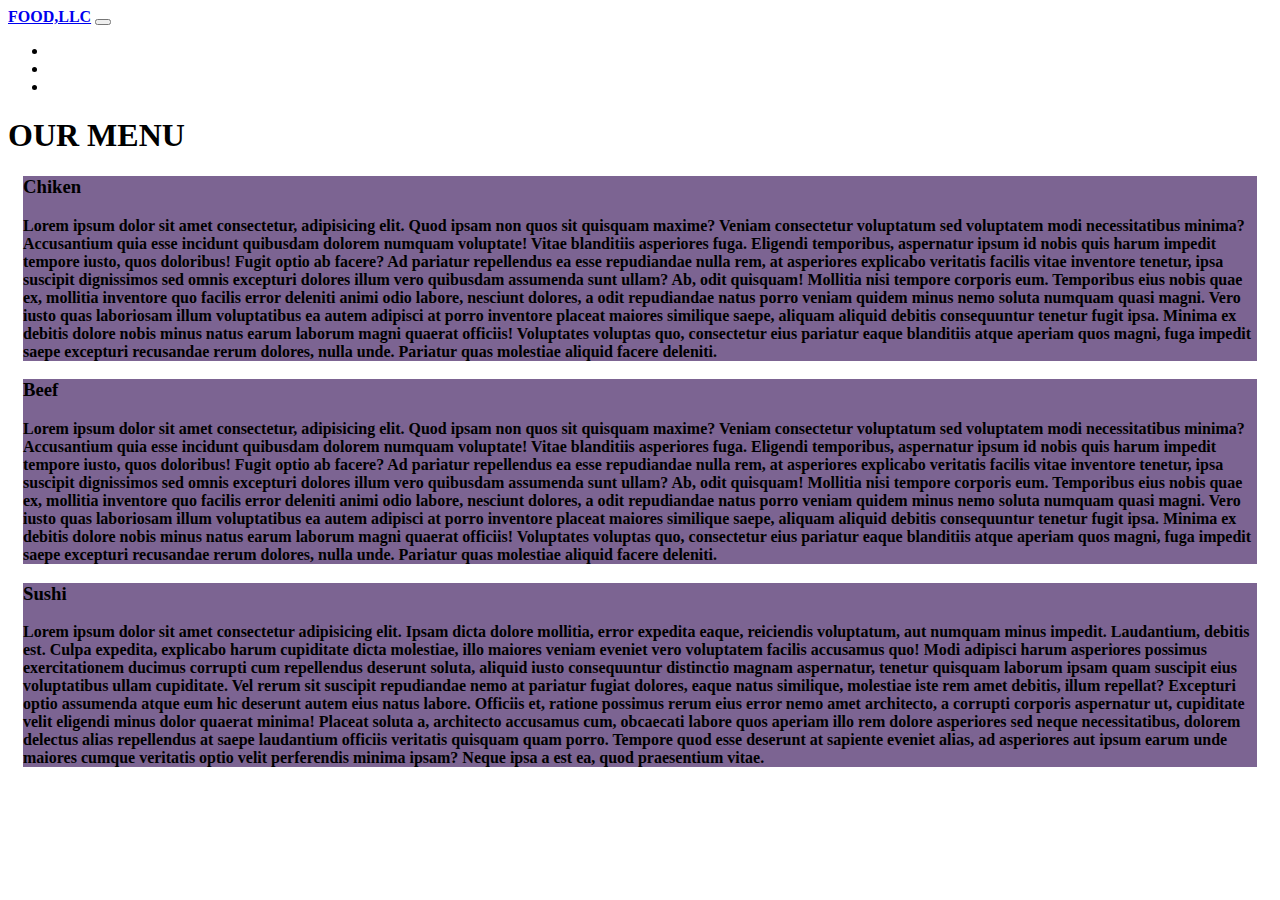
<file: mod3-solution/index.html>
<!DOCTYPE html>
<html lang="en">

<head>
    <meta charset="UTF-8">
    <meta http-equiv="X-UA-Compatible" content="IE=edge">
    <meta name="viewport" content="width=device-width, initial-scale=1.0">
    <link rel="stylesheet" href="style.css">
    <title>Document</title>
    <!-- CSS only -->
    <link href="https://cdn.jsdelivr.net/npm/bootstrap@5.0.2/dist/css/bootstrap.min.css" rel="stylesheet"
        integrity="sha384-EVSTQN3/azprG1Anm3QDgpJLIm9Nao0Yz1ztcQTwFspd3yD65VohhpuuCOmLASjC" crossorigin="anonymous">
    <!-- JavaScript Bundle with Popper -->
    <script src="https://cdn.jsdelivr.net/npm/bootstrap@5.0.2/dist/js/bootstrap.bundle.min.js"
        integrity="sha384-MrcW6ZMFYlzcLA8Nl+NtUVF0sA7MsXsP1UyJoMp4YLEuNSfAP+JcXn/tWtIaxVXM"
        crossorigin="anonymous"></script>

</head>

<body>
    <nav class="navbar navbar-expand-lg navbar-light bg-light">
        <div class="container-fluid">
            <a class="navbar-brand" href="#">FOOD,LLC</a>
            <button class="navbar-toggler" type="button" data-bs-toggle="collapse" data-bs-target="#navbarTogglerDemo01"
                aria-controls="navbarTogglerDemo01" aria-expanded="false" aria-label="Toggle navigation">
                <span class="navbar-toggler-icon"></span>
            </button>
            <div class="collapse navbar-collapse" id="navbarTogglerDemo01">
                
                <ul class="navbar-nav me-auto mb-2 mb-lg-0">
                    <li class="nav-item">
                        <a id="n1" class="nav-link active text-center " aria-current="page" href="#ch">chiken</a>
                    </li>
                    <li class="nav-item">
                        <a id="n2" class="nav-link active text-center" href="#be">Beef</a>
                    </li>
                    <li class="nav-item">
                        <a id="n3" class="nav-link active text-center" href="#su">sushi</a>
                    </li>
                </ul>
            </div>
        </div>
    </nav>
    <section>
        <div class="container-fluid">
            <div class="my-5">
                <h1 class="text-center">OUR MENU</h1>
            </div>
            <div class="row">
                <div id="ch" class="col-md-4 col-sm-6 col-xs-12  py-5">
                    <h3 class="text-center">Chiken</h3>
                    <p>Lorem ipsum dolor sit amet consectetur, adipisicing elit. Quod ipsam non quos sit quisquam maxime? Veniam consectetur voluptatum sed voluptatem modi necessitatibus minima? Accusantium quia esse incidunt quibusdam dolorem numquam voluptate! Vitae blanditiis asperiores fuga. Eligendi temporibus, aspernatur ipsum id nobis quis harum impedit tempore iusto, quos doloribus! Fugit optio ab facere? Ad pariatur repellendus ea esse repudiandae nulla rem, at asperiores explicabo veritatis facilis vitae inventore tenetur, ipsa suscipit dignissimos sed omnis excepturi dolores illum vero quibusdam assumenda sunt ullam? Ab, odit quisquam! Mollitia nisi tempore corporis eum. Temporibus eius nobis quae ex, mollitia inventore quo facilis error deleniti animi odio labore, nesciunt dolores, a odit repudiandae natus porro veniam quidem minus nemo soluta numquam quasi magni. Vero iusto quas laboriosam illum voluptatibus ea autem adipisci at porro inventore placeat maiores similique saepe, aliquam aliquid debitis consequuntur tenetur fugit ipsa. Minima ex debitis dolore nobis minus natus earum laborum magni quaerat officiis! Voluptates voluptas quo, consectetur eius pariatur eaque blanditiis atque aperiam quos magni, fuga impedit saepe excepturi recusandae rerum dolores, nulla unde. Pariatur quas molestiae aliquid facere deleniti.
                    </p>
                </div>
                <div id="be" class="col-md-4 col-sm-6 col-12 py-5">
                    <h3 class="text-center">Beef</h3>
                    <p>Lorem ipsum dolor sit amet consectetur, adipisicing elit. Quod ipsam non quos sit quisquam maxime? Veniam consectetur voluptatum sed voluptatem modi necessitatibus minima? Accusantium quia esse incidunt quibusdam dolorem numquam voluptate! Vitae blanditiis asperiores fuga. Eligendi temporibus, aspernatur ipsum id nobis quis harum impedit tempore iusto, quos doloribus! Fugit optio ab facere? Ad pariatur repellendus ea esse repudiandae nulla rem, at asperiores explicabo veritatis facilis vitae inventore tenetur, ipsa suscipit dignissimos sed omnis excepturi dolores illum vero quibusdam assumenda sunt ullam? Ab, odit quisquam! Mollitia nisi tempore corporis eum. Temporibus eius nobis quae ex, mollitia inventore quo facilis error deleniti animi odio labore, nesciunt dolores, a odit repudiandae natus porro veniam quidem minus nemo soluta numquam quasi magni. Vero iusto quas laboriosam illum voluptatibus ea autem adipisci at porro inventore placeat maiores similique saepe, aliquam aliquid debitis consequuntur tenetur fugit ipsa. Minima ex debitis dolore nobis minus natus earum laborum magni quaerat officiis! Voluptates voluptas quo, consectetur eius pariatur eaque blanditiis atque aperiam quos magni, fuga impedit saepe excepturi recusandae rerum dolores, nulla unde. Pariatur quas molestiae aliquid facere deleniti.
                    </p>
                </div>
                <div id="su" class="col-md-4 col-sm-12 col-12 py-5">
                    <h3 class="text-center">Sushi</h3>
                    <p>Lorem ipsum dolor sit amet consectetur adipisicing elit. Ipsam dicta dolore mollitia, error expedita eaque, reiciendis voluptatum, aut numquam minus impedit. Laudantium, debitis est. Culpa expedita, explicabo harum cupiditate dicta molestiae, illo maiores veniam eveniet vero voluptatem facilis accusamus quo! Modi adipisci harum asperiores possimus exercitationem ducimus corrupti cum repellendus deserunt soluta, aliquid iusto consequuntur distinctio magnam aspernatur, tenetur quisquam laborum ipsam quam suscipit eius voluptatibus ullam cupiditate. Vel rerum sit suscipit repudiandae nemo at pariatur fugiat dolores, eaque natus similique, molestiae iste rem amet debitis, illum repellat? Excepturi optio assumenda atque eum hic deserunt autem eius natus labore. Officiis et, ratione possimus rerum eius error nemo amet architecto, a corrupti corporis aspernatur ut, cupiditate velit eligendi minus dolor quaerat minima! Placeat soluta a, architecto accusamus cum, obcaecati labore quos aperiam illo rem dolore asperiores sed neque necessitatibus, dolorem delectus alias repellendus at saepe laudantium officiis veritatis quisquam quam porro. Tempore quod esse deserunt at sapiente eveniet alias, ad asperiores aut ipsum earum unde maiores cumque veritatis optio velit perferendis minima ipsam? Neque ipsa a est ea, quod praesentium vitae.
                    </p>
                </div>
            </div>
        </div>
    </section>
</body>

</html>
</file>
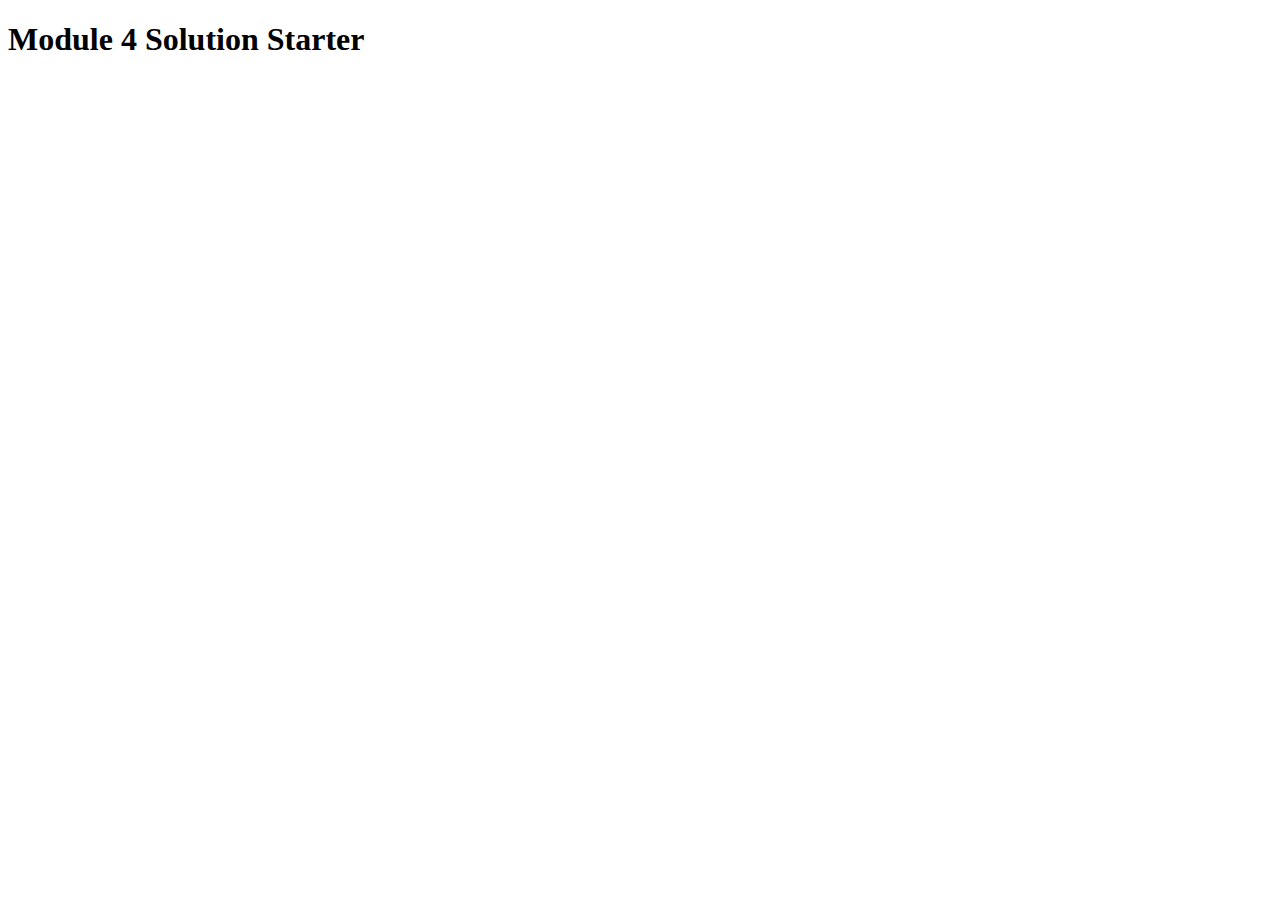
<file: mod4_assignment/index.html>
<!DOCTYPE html>
<html lang="en">
<head>
    <meta charset="UTF-8">
    <meta http-equiv="X-UA-Compatible" content="IE=edge">
    <meta name="viewport" content="width=device-width, initial-scale=1.0">
    <title>module4_solution</title>
</head>
<body>
    <h1>Module 4 Solution Starter</h1>
    <script src="script.js"></script>
    <script src="script1.js"></script>
    <script src="script2.js"></script>
</body>
</html>
</file>
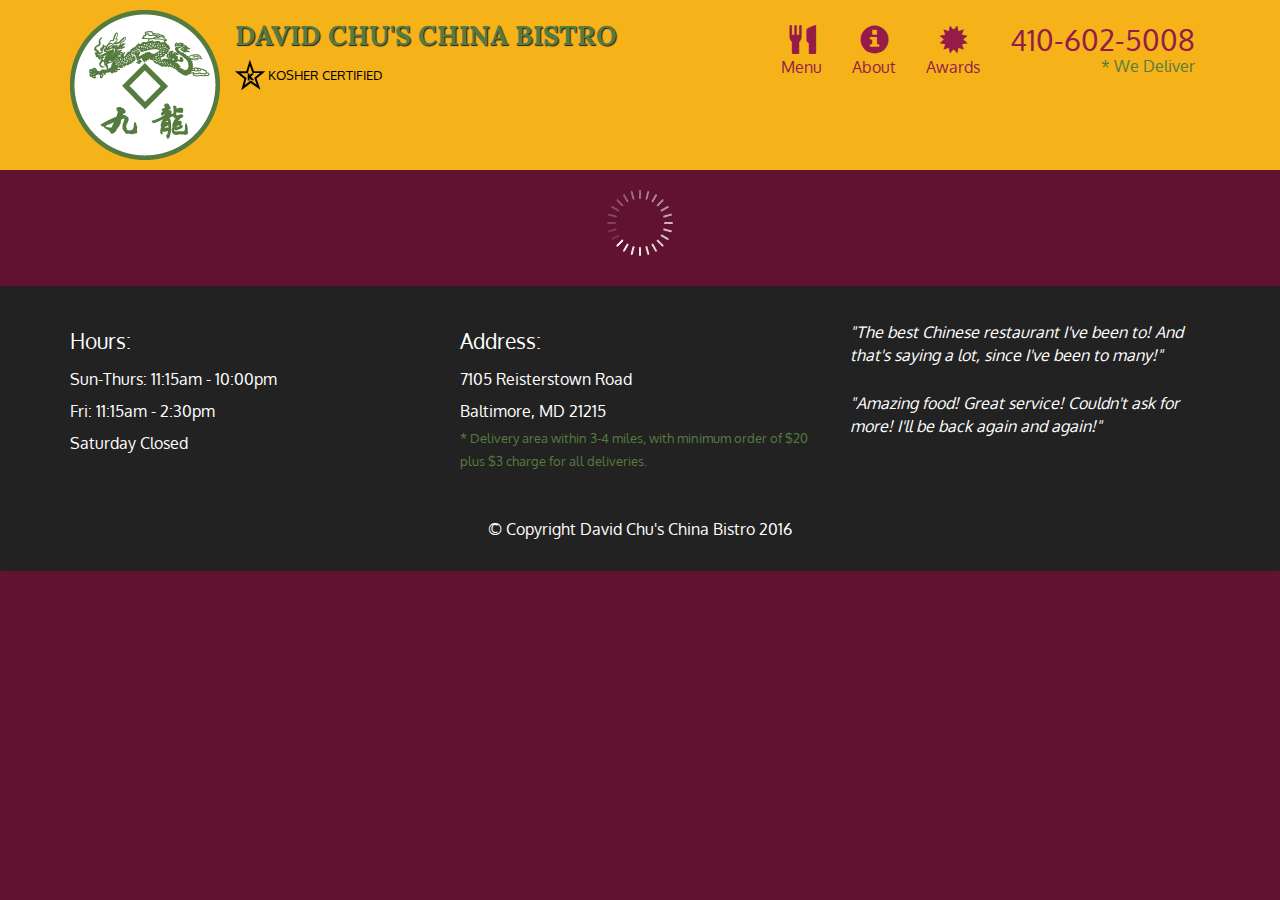
<file: module5_solution/module5_solution/index.html>
<!doctype html>
<html lang="en">
  <head>
    <meta charset="utf-8">
    <meta http-equiv="X-UA-Compatible" content="IE=edge">
    <meta name="viewport" content="width=device-width, initial-scale=1">
    <title>David Chu's China Bistro</title>
    <link rel="stylesheet" href="css/bootstrap.min.css">
    <link rel="stylesheet" href="css/styles.css">
    <link href='https://fonts.googleapis.com/css?family=Oxygen:400,300,700' rel='stylesheet' type='text/css'>
    <link href='https://fonts.googleapis.com/css?family=Lora' rel='stylesheet' type='text/css'>
  </head>
<body>
  <header>
    <nav id="header-nav" class="navbar navbar-default">
      <div class="container">
        <div class="navbar-header">
          <a href="index.html" class="pull-left visible-md visible-lg">
            <div id="logo-img" alt="Logo image"></div>
          </a>

          <div class="navbar-brand">
            <a href="index.html"><h1>David Chu's China Bistro</h1></a>
            <p>
              <img src="images/star-k-logo.png" alt="Kosher certification">
              <span>Kosher Certified</span>
            </p>
          </div>

          <button id="navbarToggle" type="button" class="navbar-toggle collapsed" data-toggle="collapse" data-target="#collapsable-nav" aria-expanded="false">
            <span class="sr-only">Toggle navigation</span>
            <span class="icon-bar"></span>
            <span class="icon-bar"></span>
            <span class="icon-bar"></span>
          </button>
        </div>
        
        <div id="collapsable-nav" class="collapse navbar-collapse">
           <ul id="nav-list" class="nav navbar-nav navbar-right">
            <li id="navHomeButton" class="visible-xs active">
              <a href="index.html">
                <span class="glyphicon glyphicon-home"></span> Home</a>
            </li>
            <li id="navMenuButton">
              <a href="#" onclick="$dc.loadMenuCategories();">
                <span class="glyphicon glyphicon-cutlery"></span><br class="hidden-xs"> Menu</a>
            </li>
            <li>
              <a href="#">
                <span class="glyphicon glyphicon-info-sign"></span><br class="hidden-xs"> About</a>
            </li>
            <li>
              <a href="#">
                <span class="glyphicon glyphicon-certificate"></span><br class="hidden-xs"> Awards</a>
            </li>
            <li id="phone" class="hidden-xs">
              <a href="tel:410-602-5008">
                <span>410-602-5008</span></a><div>* We Deliver</div>
            </li>
          </ul><!-- #nav-list -->
        </div><!-- .collapse .navbar-collapse -->
      </div><!-- .container -->
    </nav><!-- #header-nav -->
  </header>

  <div id="call-btn" class="visible-xs">
    <a class="btn" href="tel:410-602-5008">
    <span class="glyphicon glyphicon-earphone"></span>
    410-602-5008
    </a>
  </div>
  <div id="xs-deliver" class="text-center visible-xs">* We Deliver</div>

  <div id="main-content" class="container"></div>

  <footer class="panel-footer">
    <div class="container">
      <div class="row">
        <section id="hours" class="col-sm-4">
          <span>Hours:</span><br>
          Sun-Thurs: 11:15am - 10:00pm<br>
          Fri: 11:15am - 2:30pm<br>
          Saturday Closed
          <hr class="visible-xs">
        </section>
        <section id="address" class="col-sm-4">
          <span>Address:</span><br>
          7105 Reisterstown Road<br>
          Baltimore, MD 21215
          <p>* Delivery area within 3-4 miles, with minimum order of $20 plus $3 charge for all deliveries.</p>
          <hr class="visible-xs">
        </section>
        <section id="testimonials" class="col-sm-4">
          <p>"The best Chinese restaurant I've been to! And that's saying a lot, since I've been to many!"</p>
          <p>"Amazing food! Great service! Couldn't ask for more! I'll be back again and again!"</p>
        </section>
      </div>
      <div class="text-center">&copy; Copyright David Chu's China Bistro 2016</div>
    </div>
  </footer>

  <!-- jQuery (Bootstrap JS plugins depend on it) -->
  <script src="js/jquery-2.1.4.min.js"></script>
  <script src="js/bootstrap.min.js"></script>
  <script src="js/ajax-utils.js"></script>
  <script src="js/script.js"></script>
</body>
</html>
</file>
<file: mod3-solution/style.css>
*{
    font-weight: bold;
}
#ch ,#be ,#su{
    background-color: rgb(124, 100, 146);
}
#n1 ,#n2 ,#n3{
    background-color: rgb(22, 161, 120);
}
.row{
    padding:0  15px;
}@media screen and (min-width:568px){
    #n1 ,#n2 ,#n3{
        visibility: hidden !important;;
    }
}
</file>
<file: module5_solution/module5_solution/css/styles.css>
body {
  font-size: 16px;
  color: #fff;
  background-color: #61122f;
  font-family: 'Oxygen', sans-serif;
}

/** HEADER **/
#header-nav {
  background-color: #f6b319;
  border-radius: 0;
  border: 0;
}

#logo-img {
  background: url('../images/restaurant-logo_large.png') no-repeat;
  width: 150px;
  height: 150px;
  margin: 10px 15px 10px 0;
}

.navbar-brand {
  padding-top: 25px;
}
.navbar-brand h1 { /* Restaurant name */
  font-family: 'Lora', serif;
  color: #557c3e;
  font-size: 1.5em;
  text-transform: uppercase;
  font-weight: bold;
  text-shadow: 1px 1px 1px #222;
  margin-top: 0;
  margin-bottom: 0;
  line-height: .75;
}
.navbar-brand a:hover, .navbar-brand a:focus {
  text-decoration: none;
}
.navbar-brand p { /* Kosher cert */
  color: #000;
  text-transform: uppercase;
  font-size: .7em;
  margin-top: 15px;
}
.navbar-brand p span { /* Star-K */
  vertical-align: middle;
}

#nav-list {
  margin-top: 10px;
}
#nav-list a {
  color: #951C49;
  text-align: center;
}
#nav-list a:hover {
  background: #E7E7E7;
}
#nav-list a span {
  font-size: 1.8em;
}

#phone {
  margin-top: 5px;
}
#phone a { /* Phone number */
  text-align: right;
  padding-bottom: 0;
}
#phone div { /* We Deliver */
  color: #557c3e;
  text-align: right;
  padding-right: 15px;
}

.navbar-header button.navbar-toggle, .navbar-header .icon-bar {
  border: 1px solid #61122f;
}
.navbar-header button.navbar-toggle {
  clear: both;
  margin-top: -30px;
}
/* END HEADER */

/* FOOTER */
.panel-footer {
  margin-top: 30px;
  padding-top: 35px;
  padding-bottom: 30px;
  background-color: #222;
  border-top: 0;
}
.panel-footer div.row {
  margin-bottom: 35px;
}
#hours, #address {
  line-height: 2;
}
#hours > span, #address > span {
  font-size: 1.3em;
}
#address p {
  color: #557c3e;
  font-size: .8em;
  line-height: 1.8;
}
#testimonials {
  font-style: italic;
}
#testimonials p:nth-child(2) {
  margin-top: 25px;
}
/* END FOOTER */



/* HOME PAGE */
.container .jumbotron {
  box-shadow: 0 0 50px #3F0C1F;
  border: 2px solid #3F0C1F;
}

#menu-tile, #specials-tile, #map-tile {
  height: 250px;
  width: 100%;
  margin-bottom: 15px;
  position: relative;
  border: 2px solid #3F0C1F;
  overflow: hidden;
}
#menu-tile:hover, #specials-tile:hover, #map-tile:hover {
  box-shadow: 0 1px 5px 1px #cccccc;
}
#menu-tile {
  background: url('../images/menu-tile.jpg') no-repeat;
  background-position: center;
}
#specials-tile {
  background: url('../images/specials-tile.jpg') no-repeat;
  background-position: center;
}
#menu-tile span, #specials-tile span, #map-tile span {
  position: absolute;
  bottom: 0;
  right: 0;
  width: 100%;
  text-align: center;
  font-size: 1.6em;
  text-transform: uppercase;
  background-color: #000;
  color: #fff;
  opacity: .8;
}
/* END HOME PAGE */

/* MENU CATEGORIES PAGE */
.category-tile { 
  position: relative;
  border: 2px solid #3F0C1F;
  overflow: hidden;
  width: 200px;
  height: 200px;
  margin: 0 auto 15px;
}
.category-tile span {
  position: absolute;
  bottom: 0;
  right: 0;
  width: 100%;
  text-align: center;
  font-size: 1.2em;
  text-transform: uppercase;
  background-color: #000;
  color: #fff;
  opacity: .8;
}
.category-tile:hover {
  box-shadow: 0 1px 5px 1px #cccccc;
}

#menu-categories-title + div {
  margin-bottom: 50px;
}
/* END MENU CATEGORIES PAGE */

/* SINGLE CATEGORY PAGE */
.menu-item-tile {
  margin-bottom: 25px;
}
.menu-item-tile hr {
  width: 80%;
}
.menu-item-tile .menu-item-price {
  font-size: 1.1em;
  text-align: right;
  margin-top: -15px;
  margin-right: -15px;
}
.menu-item-tile .menu-item-price span {
  font-size: .6em;
}
.menu-item-photo {
  position: relative;
  border: 2px solid #3F0C1F; 
  overflow: hidden;
  padding: 0;
  margin-right: -15px;
  margin-left: auto;
  margin-bottom: 20px;
  max-width: 250px;
}
.menu-item-photo div {
  position: absolute;
  bottom: 0;
  right: 0;
  width: 80px;
  background-color: #557c3e;
  text-align: center;
}
.menu-item-description {
  padding-right: 30px;
}
h3.menu-item-title {
  margin: 0 0 10px;
}
.menu-item-details {
  font-size: .9em;
  font-style: italic;
}
/* END SINGLE CATEGORY PAGE */


/********** Large devices only **********/
@media (min-width: 1200px) {
  .container .jumbotron {
    background: url('../images/jumbotron_1200.jpg') no-repeat;
    height: 675px;
  }
}

/********** Medium devices only **********/
@media (min-width: 992px) and (max-width: 1199px) {
  /* Header */
  #logo-img {
    background: url('../images/restaurant-logo_medium.png') no-repeat;
    width: 100px;
    height: 100px;
    margin: 5px 5px 5px 0;
  }
  /* End Header */

  /* Home Page */
  .container .jumbotron {
    background: url('../images/jumbotron_992.jpg') no-repeat;
    height: 558px;
  }
  /* End Home Page */
}

/********** Small devices only **********/
@media (min-width: 768px) and (max-width: 991px) {
  /* Home Page */
  .container .jumbotron {
    background: url('../images/jumbotron_768.jpg') no-repeat;
    height: 432px;
  }
  /* End Home Page */
}

/********** Extra small devices only **********/
@media (max-width: 767px) {
  /* Header */
  .navbar-brand {
    padding-top: 10px;
    height: 80px;
  }
  .navbar-brand h1 { /* Restaurant name */
    padding-top: 10px;
    font-size: 5vw; /* 1vw = 1% of viewport width */
  }
  .navbar-brand p { /* Kosher cert */
    font-size: .6em;
    margin-top: 12px;
  }
  .navbar-brand p img { /* Star-K */
    height: 20px;
  }

  #collapsable-nav a { /* Collapsed nav menu text */
    font-size: 1.2em;
  }
  #collapsable-nav a span { /* Collapsed nav menu glyph */
    font-size: 1em;
    margin-right: 5px;
  }

  #call-btn > a {
    font-size: 1.5em;
    display: block;
    margin: 0 20px;
    padding: 10px;
    border: 2px solid #fff;
    background-color: #f6b319;
    color: #951c49;
  }
  #xs-deliver {
    margin-top: 5px;
    font-size: .7em;
    letter-spacing: .1em;
    text-transform: uppercase;
  }
  /* End Header */

  /* Footer */
  .panel-footer section {
    margin-bottom: 30px;
    text-align: center;
  }
  .panel-footer section:nth-child(3) {
    margin-bottom: 0; /* margin already exists on the whole row */
  }
  .panel-footer section hr {
    width: 50%;
  }
  /* End Footer */

  /* Home Page */
  .container .jumbotron {
    margin-top: 30px;
    padding: 0;
  }
  #menu-tile, #specials-tile {
    width: 360px;
    margin: 0 auto 15px;
  }

  .menu-item-photo {
    margin-right: auto;
  }
  .menu-item-tile .menu-item-price {
    text-align: center;
  }
  .menu-item-description {
    text-align: center;;
  }
}


/********** Super extra small devices Only :-) (e.g., iPhone 4) **********/
@media (max-width: 479px) {
  /* Header */
  .navbar-brand h1 { /* Restaurant name */
    padding-top: 5px;
    font-size: 6vw;
  }
  /* End Header */
  
  /* Home page */
  #menu-tile, #specials-tile {
    width: 280px;
    margin: 0 auto 15px;
  }

  .col-xxs-12 {
    position: relative;
    min-height: 1px;
    padding-right: 15px;
    padding-left: 15px;
    float: left;
    width: 100%;
  }
}
</file>
